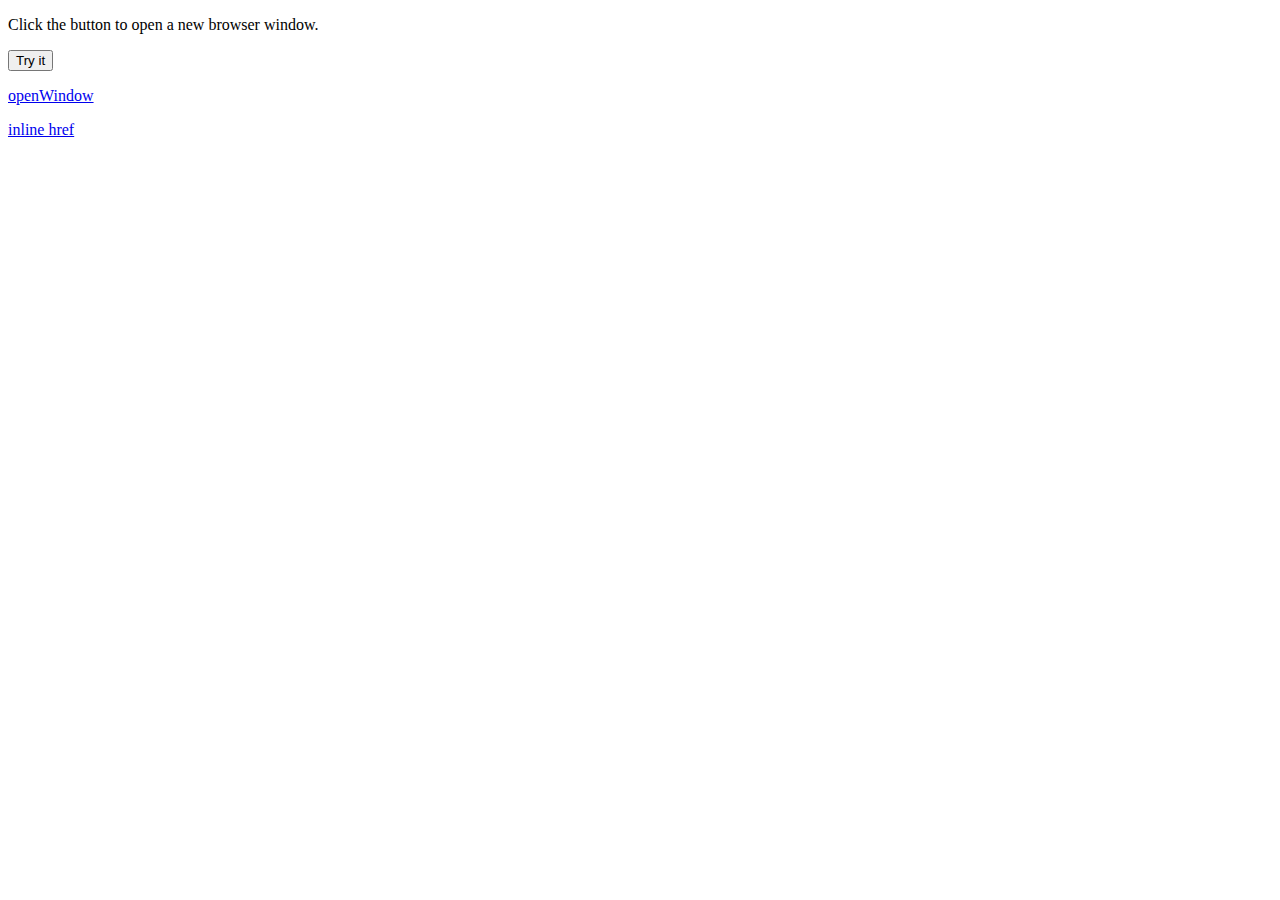
<file: seaconnect1.html>
<!DOCTYPE html>
<html>
<body>

<p>Click the button to open a new browser window.</p>



<p><button onclick="myFunction()">Try it</button></p>

<p><a href="javascript:openWindow()">openWindow</a></p>

<p><a href="https://connect-eas-prd-aa-we.azurewebsites.net/api/Mailbox/DownloadAttachment/43062a6b-c554-4b5e-97a4-642d2ecfdf4d/PLTDGG-01%20-%20COPY%20BL.pdf?x-connect-security-token=CLARKSONS-CLOUD%20qleWWwjIzARLbqnvDseOa%2BaJ3Kn3vmANd9U8r0S6aznZvUSewzSaCb6jeegJu2HbbYiBeA5bsyPGdn6n2yJBpSMyPgIJ22GGWjBehUix7GE7oiCrrOmIP0AlRczweU1zLJYrRJySYf4L6o1%2FeAFHcQ%3D%3D">inline href</a></p>


<script>
function openWindow() {
  window.open("https://connect-eas-prd-aa-we.azurewebsites.net/api/Mailbox/DownloadAttachment/43062a6b-c554-4b5e-97a4-642d2ecfdf4d/PLTDGG-01%20-%20COPY%20BL.pdf?x-connect-security-token=CLARKSONS-CLOUD%20qleWWwjIzARLbqnvDseOa%2BaJ3Kn3vmANd9U8r0S6aznZvUSewzSaCb6jeegJu2HbbYiBeA5bsyPGdn6n2yJBpSMyPgIJ22GGWjBehUix7GE7oiCrrOmIP0AlRczweU1zLJYrRJySYf4L6o1%2FeAFHcQ%3D%3D");
}
</script>

</body>
</html>
</file>
